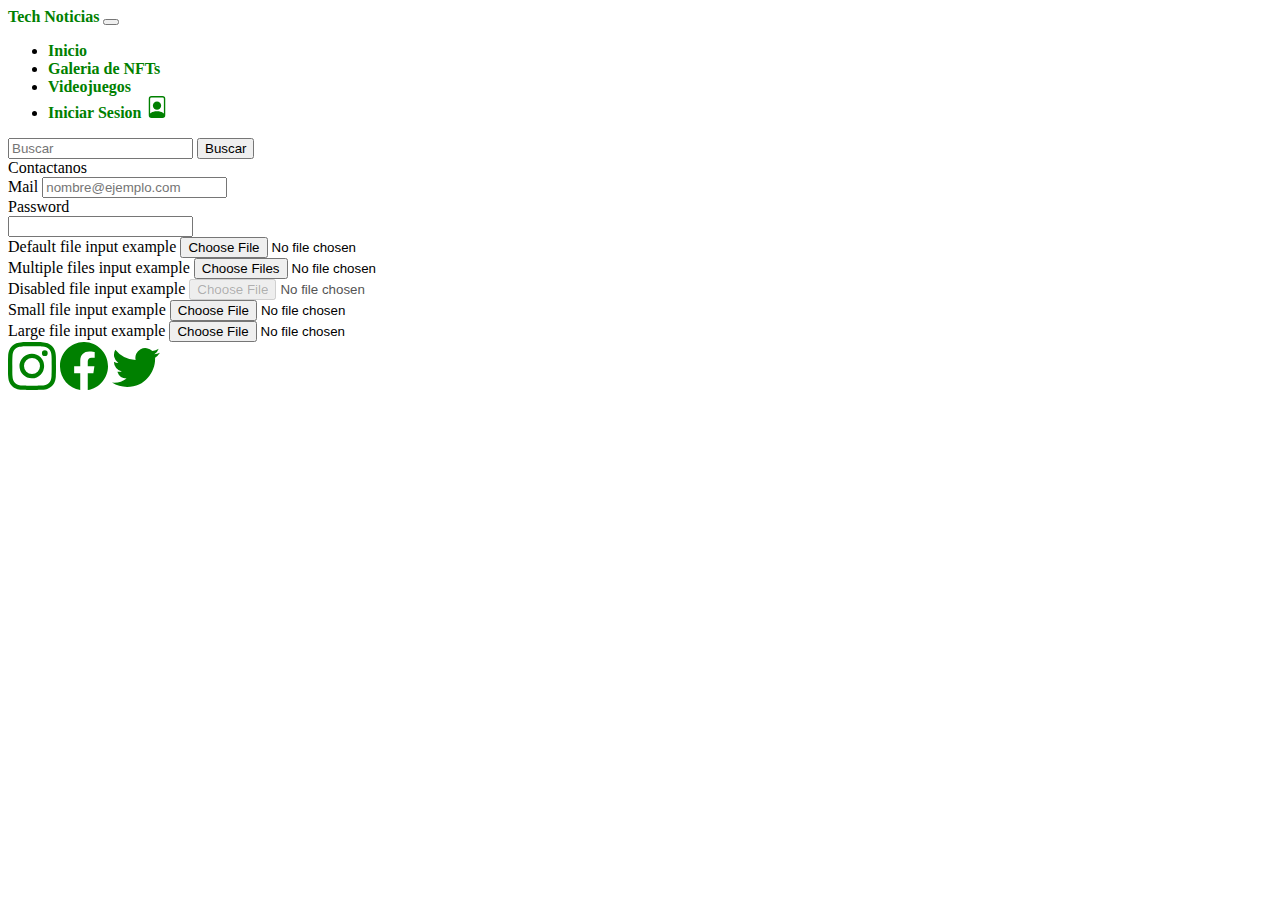
<file: contactanos.html>
<!DOCTYPE html>
<html lang="en">

<head>
    <meta charset="UTF-8">
    <meta http-equiv="X-UA-Compatible" content="IE=edge">
    <meta name="viewport" content="width=device-width, initial-scale=1.0">
    <title>Contactanos</title>
    <link href="https://cdn.jsdelivr.net/npm/bootstrap@5.1.3/dist/css/bootstrap.min.css" rel="stylesheet"
        integrity="sha384-1BmE4kWBq78iYhFldvKuhfTAU6auU8tT94WrHftjDbrCEXSU1oBoqyl2QvZ6jIW3" crossorigin="anonymous">
    <link rel="stylesheet" href="style.css">
</head>

<body>
    <header class="container-fluid bg-dark">
        <div class="container">
            <div class="row">
                <div class="col-md-12">
                    <nav class="navbar navbar-expand-lg navbar-light bg-dark">
                        <div class="container-fluid ">
                            <a class="navbar-brand text-success" href="#">Tech Noticias</a>
                            <button class="navbar-toggler" type="button" data-bs-toggle="collapse"
                                data-bs-target="#navbarSupportedContent" aria-controls="navbarSupportedContent"
                                aria-expanded="false" aria-label="Toggle navigation">
                                <span class="navbar-toggler-icon"></span>
                            </button>
                            <div class="collapse navbar-collapse" id="navbarSupportedContent">
                                <ul class="navbar-nav me-auto mb-2 mb-lg-0">
                                    <li class="nav-item ">
                                        <a class="nav-link text-white" aria-current="page" href="index.html">Inicio</a>
                                    </li>
                                    <li class="nav-item">
                                        <a class="nav-link text-white active" href="galeria.html">Galeria de NFTs</a>
                                    </li>
                                    <li class="nav-item">
                                        <a class="nav-link text-white active" href="videojuegos.html">Videojuegos</a>
                                    </li>
                                    <li class="nav-item">
                                        <a class="nav-link text-success active" href="contactanos.html">Iniciar Sesion
                                            <svg xmlns="http://www.w3.org/2000/svg" width="22" height="22"
                                                fill="currentColor" class="bi bi-file-person" viewBox="0 0 16 16">
                                                <path
                                                    d="M12 1a1 1 0 0 1 1 1v10.755S12 11 8 11s-5 1.755-5 1.755V2a1 1 0 0 1 1-1h8zM4 0a2 2 0 0 0-2 2v12a2 2 0 0 0 2 2h8a2 2 0 0 0 2-2V2a2 2 0 0 0-2-2H4z" />
                                                <path d="M8 10a3 3 0 1 0 0-6 3 3 0 0 0 0 6z" />
                                            </svg></a>
                                    </li>
                                </ul>
                                <form class="d-flex">
                                    <input class="form-control me-2" type="search" placeholder="Buscar"
                                        aria-label="Search">
                                    <button class="btn btn-outline-success" type="submit">Buscar</button>
                                </form>
                            </div>
                        </div>
                    </nav>
                </div>
            </div>
        </div>
    </header>

    <main class="container-fluid">
        <section class="container">
            <div class="row shadow p-3 mt-5 mb-5 bg-body rounded">
                <div class="col-md-12 p-4 text-center">
                    <hq class="display-3">Contactanos</h1>
                </div>
            </div>
            <div>
                <div class="mb-3">
                    <label for="exampleFormControlInput1" class="form-label">Mail</label>
                    <input type="email" class="form-control" id="exampleFormControlInput1"
                        placeholder="nombre@ejemplo.com">
                </div>
                <div class="mb-3">
                    <label for="inputPassword" class="col-sm-2 col-form-label">Password</label>
                    <div class="col-sm-12">
                        <input type="password" class="form-control" id="inputPassword">
                    </div>
                </div>
            </div>
            <div class="mb-3">
                <label for="formFile" class="form-label">Default file input example</label>
                <input class="form-control" type="file" id="formFile">
              </div>
              <div class="mb-3">
                <label for="formFileMultiple" class="form-label">Multiple files input example</label>
                <input class="form-control" type="file" id="formFileMultiple" multiple>
              </div>
              <div class="mb-3">
                <label for="formFileDisabled" class="form-label">Disabled file input example</label>
                <input class="form-control" type="file" id="formFileDisabled" disabled>
              </div>
              <div class="mb-3">
                <label for="formFileSm" class="form-label">Small file input example</label>
                <input class="form-control form-control-sm" id="formFileSm" type="file">
              </div>
              <div>
                <label for="formFileLg" class="form-label">Large file input example</label>
                <input class="form-control form-control-lg" id="formFileLg" type="file">
              </div>
        </section>
    </main>

    <footer class="container-fluid bg-dark mt-5">
        <div class="container">
            <div class="row p-2">
                <div class="col-mb-12 d-flex justify-content-evenly">
                    <a href="https://www.instagram.com/" target="_blank"><svg xmlns="http://www.w3.org/2000/svg"
                            width="48" height="48" fill="currentColor" class="bi bi-instagram" viewBox="0 0 16 16">
                            <path
                                d="M8 0C5.829 0 5.556.01 4.703.048 3.85.088 3.269.222 2.76.42a3.917 3.917 0 0 0-1.417.923A3.927 3.927 0 0 0 .42 2.76C.222 3.268.087 3.85.048 4.7.01 5.555 0 5.827 0 8.001c0 2.172.01 2.444.048 3.297.04.852.174 1.433.372 1.942.205.526.478.972.923 1.417.444.445.89.719 1.416.923.51.198 1.09.333 1.942.372C5.555 15.99 5.827 16 8 16s2.444-.01 3.298-.048c.851-.04 1.434-.174 1.943-.372a3.916 3.916 0 0 0 1.416-.923c.445-.445.718-.891.923-1.417.197-.509.332-1.09.372-1.942C15.99 10.445 16 10.173 16 8s-.01-2.445-.048-3.299c-.04-.851-.175-1.433-.372-1.941a3.926 3.926 0 0 0-.923-1.417A3.911 3.911 0 0 0 13.24.42c-.51-.198-1.092-.333-1.943-.372C10.443.01 10.172 0 7.998 0h.003zm-.717 1.442h.718c2.136 0 2.389.007 3.232.046.78.035 1.204.166 1.486.275.373.145.64.319.92.599.28.28.453.546.598.92.11.281.24.705.275 1.485.039.843.047 1.096.047 3.231s-.008 2.389-.047 3.232c-.035.78-.166 1.203-.275 1.485a2.47 2.47 0 0 1-.599.919c-.28.28-.546.453-.92.598-.28.11-.704.24-1.485.276-.843.038-1.096.047-3.232.047s-2.39-.009-3.233-.047c-.78-.036-1.203-.166-1.485-.276a2.478 2.478 0 0 1-.92-.598 2.48 2.48 0 0 1-.6-.92c-.109-.281-.24-.705-.275-1.485-.038-.843-.046-1.096-.046-3.233 0-2.136.008-2.388.046-3.231.036-.78.166-1.204.276-1.486.145-.373.319-.64.599-.92.28-.28.546-.453.92-.598.282-.11.705-.24 1.485-.276.738-.034 1.024-.044 2.515-.045v.002zm4.988 1.328a.96.96 0 1 0 0 1.92.96.96 0 0 0 0-1.92zm-4.27 1.122a4.109 4.109 0 1 0 0 8.217 4.109 4.109 0 0 0 0-8.217zm0 1.441a2.667 2.667 0 1 1 0 5.334 2.667 2.667 0 0 1 0-5.334z" />
                        </svg></a>
                    <a href="https://www.facebook.com/" target="_blank"><svg xmlns="http://www.w3.org/2000/svg"
                            width="48" height="48" fill="currentColor" class="bi bi-facebook" viewBox="0 0 16 16">
                            <path
                                d="M16 8.049c0-4.446-3.582-8.05-8-8.05C3.58 0-.002 3.603-.002 8.05c0 4.017 2.926 7.347 6.75 7.951v-5.625h-2.03V8.05H6.75V6.275c0-2.017 1.195-3.131 3.022-3.131.876 0 1.791.157 1.791.157v1.98h-1.009c-.993 0-1.303.621-1.303 1.258v1.51h2.218l-.354 2.326H9.25V16c3.824-.604 6.75-3.934 6.75-7.951z" />
                        </svg></a>
                    <a href="https://twitter.com/home?lang=es" target="_blank"><svg xmlns="http://www.w3.org/2000/svg"
                            width="48" height="48" fill="currentColor" class="bi bi-twitter" viewBox="0 0 16 16">
                            <path
                                d="M5.026 15c6.038 0 9.341-5.003 9.341-9.334 0-.14 0-.282-.006-.422A6.685 6.685 0 0 0 16 3.542a6.658 6.658 0 0 1-1.889.518 3.301 3.301 0 0 0 1.447-1.817 6.533 6.533 0 0 1-2.087.793A3.286 3.286 0 0 0 7.875 6.03a9.325 9.325 0 0 1-6.767-3.429 3.289 3.289 0 0 0 1.018 4.382A3.323 3.323 0 0 1 .64 6.575v.045a3.288 3.288 0 0 0 2.632 3.218 3.203 3.203 0 0 1-.865.115 3.23 3.23 0 0 1-.614-.057 3.283 3.283 0 0 0 3.067 2.277A6.588 6.588 0 0 1 .78 13.58a6.32 6.32 0 0 1-.78-.045A9.344 9.344 0 0 0 5.026 15z" />
                        </svg></a>
                </div>
            </div>
        </div>

    </footer>

    <script src="https://cdn.jsdelivr.net/npm/bootstrap@5.1.3/dist/js/bootstrap.bundle.min.js"
        integrity="sha384-ka7Sk0Gln4gmtz2MlQnikT1wXgYsOg+OMhuP+IlRH9sENBO0LRn5q+8nbTov4+1p" crossorigin="anonymous">
    </script>
</body>

</html>
</file>
<file: style.css>
a {
    text-decoration: none;
    color: green;
    font-weight: bolder;
}

a:hover {
    color: green;
}
</file>
